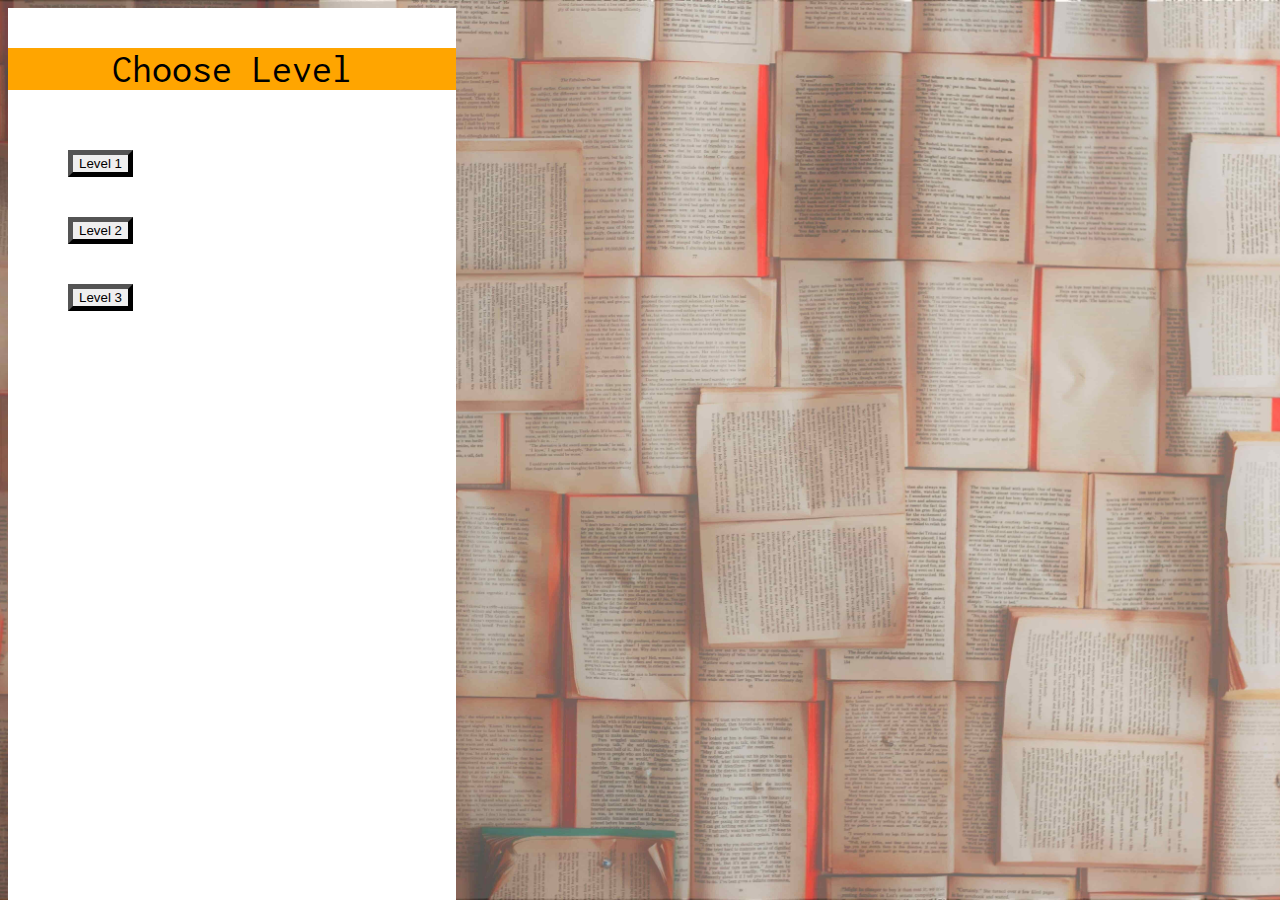
<file: levelPage.html>
<!DOCTYPE html>
<html>
<head>
	<meta charset="utf-8">
	<meta name="viewport" content="width=device-width, initial-scale=1.0">
	<link rel="stylesheet" href="levelPage.css">
	<!-- CSS only -->
	<link href="https://cdn.jsdelivr.net/npm/bootstrap@5.2.0-beta1/dist/css/bootstrap.min.css" rel="stylesheet" integrity="sha384-0evHe/X+R7YkIZDRvuzKMRqM+OrBnVFBL6DOitfPri4tjfHxaWutUpFmBp4vmVor" crossorigin="anonymous">

	<!-- JavaScript Bundle with Popper -->
	<script src="https://cdn.jsdelivr.net/npm/bootstrap@5.2.0-beta1/dist/js/bootstrap.bundle.min.js" integrity="sha384-pprn3073KE6tl6bjs2QrFaJGz5/SUsLqktiwsUTF55Jfv3qYSDhgCecCxMW52nD2" crossorigin="anonymous"></script>

	<title>Level Page</title>

	<div> 
		<p id="text">Choose Level</p>
		<ul> 
		<li><button  onclick="window.location.href='levelone.html'" type="button" style="border-width: 5px" class="btn btn-outline-danger rounded-pill">Level 1</button></li>
		<li><button  onclick="window.location.href='levelPage.html'" type="button" style="border-width: 5px" class="btn btn-outline-danger rounded-pill">Level 2</button></li>
		<li><button  onclick="window.location.href='levelPage.html'" type="button" style="border-width: 5px" class="btn btn-outline-danger rounded-pill">Level 3</button></li>
		</ul>
	</div>
</head>
<body>

</body>
</html>
</file>
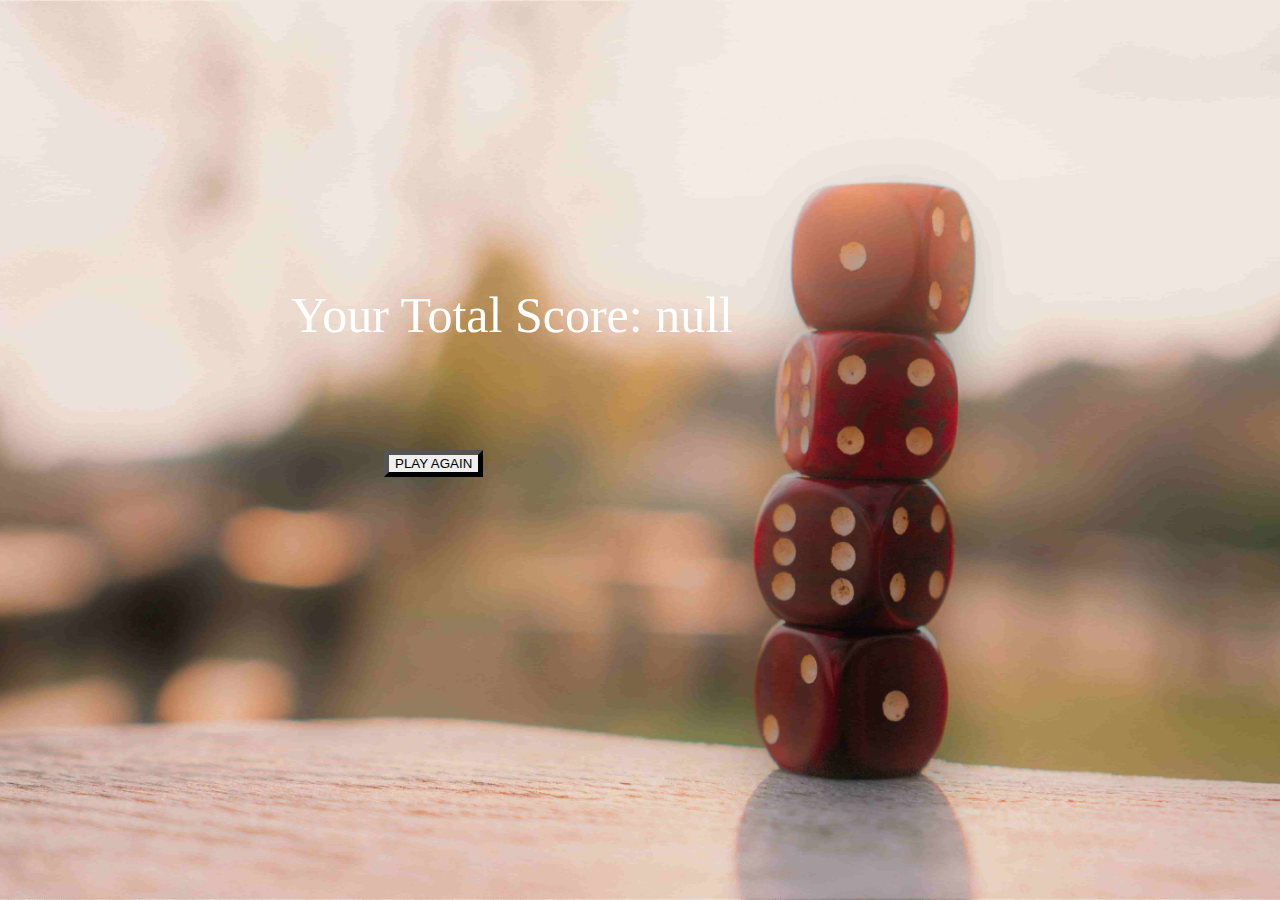
<file: scoreDisplayPage.html>
<!DOCTYPE html>
<html>
<head>
	<meta charset="utf-8">
	<meta name="viewport" content="width=device-width, initial-scale=1.0">
	<link rel="stylesheet" href="scoreDisplayPage.css">
	<!-- CSS only -->
	<link href="https://cdn.jsdelivr.net/npm/bootstrap@5.2.0-beta1/dist/css/bootstrap.min.css" rel="stylesheet" integrity="sha384-0evHe/X+R7YkIZDRvuzKMRqM+OrBnVFBL6DOitfPri4tjfHxaWutUpFmBp4vmVor" crossorigin="anonymous">

	<!-- JavaScript Bundle with Popper -->
	<script src="https://cdn.jsdelivr.net/npm/bootstrap@5.2.0-beta1/dist/js/bootstrap.bundle.min.js" integrity="sha384-pprn3073KE6tl6bjs2QrFaJGz5/SUsLqktiwsUTF55Jfv3qYSDhgCecCxMW52nD2" crossorigin="anonymous"></script>

	<title>Score Display</title>

	<script type="text/javascript" src="levelone.js"></script>

</head>
<body>
	<div id="myScore"> 
		<p id="myvalue">Your Total Score :</p>
	</div>

	<div id="gameButton">
		<button  onclick="window.location.href='levelPage.html'" type="button" style="border-width: 5px" class="btn btn-outline-danger rounded-pill">PLAY AGAIN</button>
	</div>

	<script type="text/javascript" src="scoreDisplayPage.js"></script>
	


</body>
</html>
</file>
<file: levelPage.css>
@import url('https://fonts.googleapis.com/css2?family=Inconsolata:wght@400;600&display=swap');

body{
 	
	background-image: url('./images/LevelpageBackground.jpg');
	background-repeat: no-repeat;
	background-size: cover;
    	background-position: center center;
    	background-attachment: fixed;
	
}
#text{
	font-family: 'Inconsolata', monospace;
	text-align: center;
	font-size: 40px;
	background-color: orange;
}
ul{
	display: flex;
	flex-direction: column;
	justify-content: space-between;
	width: 100%;

}
li{
	margin: 20px;
	list-style-type: none;
}
div{
	
	position: fixed;
	background-color: white;
	height:100%;
	width: 35%;
}
</file>
<file: scoreDisplayPage.css>
body{
	background-image: url('./images/ScoreDisplay.jpg');
	background-repeat: no-repeat;
	background-size: cover;
    background-position: center center;
    background-attachment: fixed;
}

#myScore{
	
	position:fixed;
    left:40%;
    top:35%;
    transform: translate(-50%,-50%);
    margin: auto;
}
#myScore p{
	font-size: 50px;
	color: white;
}

#gameButton{
	position: fixed;
	left: 30%;
	top: 50%;

}
</file>
